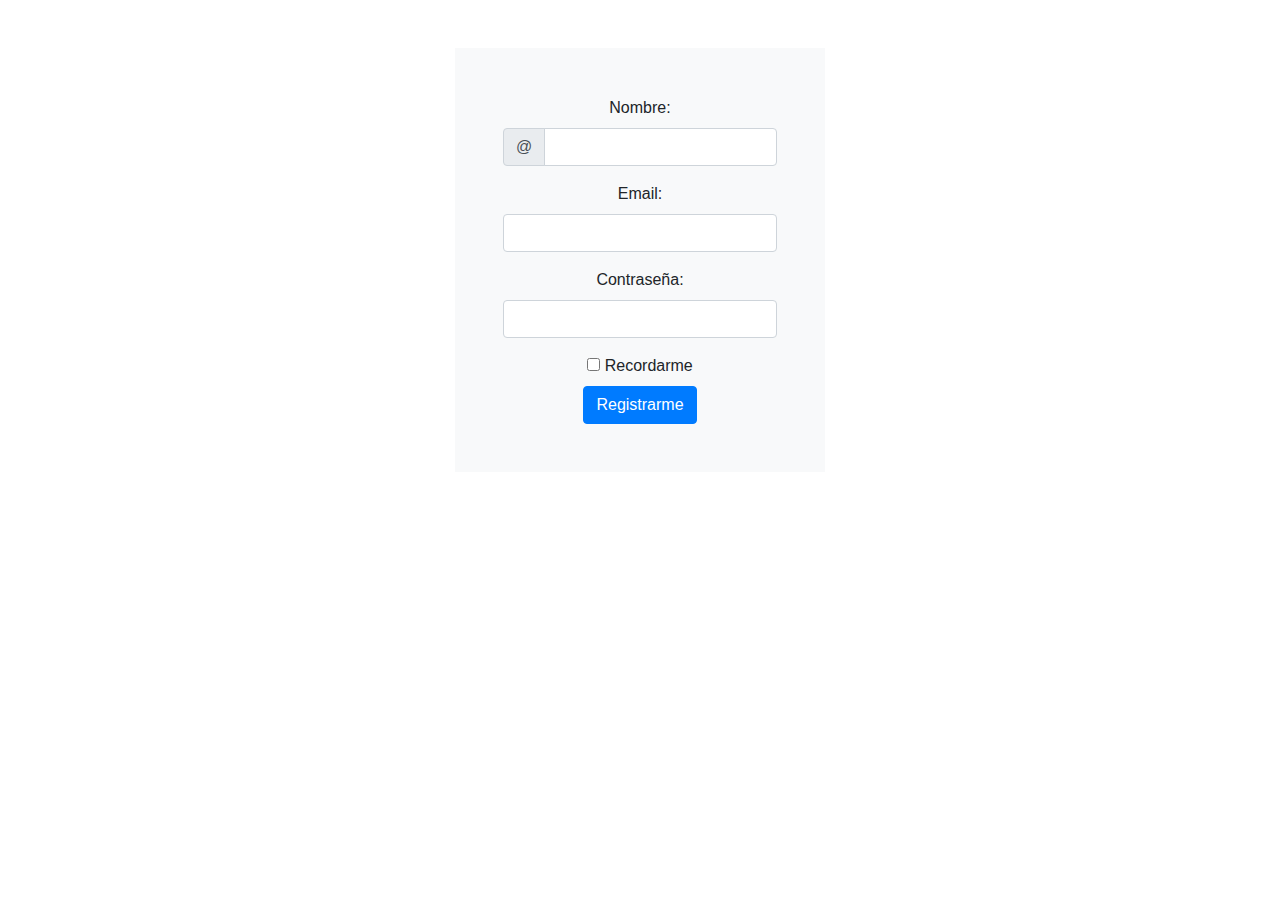
<file: phpdomestika/index.html>
<!DOCTYPE html>
<html lang="en">
<head>
    <meta charset="UTF-8">
    <meta name="viewport" content="width=device-width, initial-scale=1.0">
    <link rel="stylesheet" href="https://stackpath.bootstrapcdn.com/bootstrap/4.5.2/css/bootstrap.min.css" integrity="sha384-JcKb8q3iqJ61gNV9KGb8thSsNjpSL0n8PARn9HuZOnIxN0hoP+VmmDGMN5t9UJ0Z" crossorigin="anonymous">

    <title>Document</title>
</head>
<body>
    <div class="pt-5 d-flex justify-content-center text-center">
    <form method="POST" class="p-5 bg-light form-horizontal">
        <div class="form-group">
            <label class="control-label" for="nombre">Nombre:</label>
            <div class="input-group mb-3">
                <div class="input-group-prepend">

                    <span class="input-group-text">@</span>
                   
                </div>
                 <input type="text" class="form-control" id="nombreRegistro">
            </div>
          
          </div>
        <div class="form-group">
          <label class="control-label" for="email">Email:</label>
          <input type="email" class="form-control" id="emailRegistro">
        </div>
        <div class="form-group">
          <label class="control-label" for="pwd">Contraseña:</label>
          <input type="password" class="form-control" id="pwdRegistro">
        </div>
        <div class="checkbox">
          <label class="control-label"><input type="checkbox"> Recordarme</label>
        </div>
        <button type="submit" class="btn btn-primary">Registrarme</button>
      </form>
    </div>
</body>

<script src="https://code.jquery.com/jquery-3.5.1.slim.min.js" integrity="sha384-DfXdz2htPH0lsSSs5nCTpuj/zy4C+OGpamoFVy38MVBnE+IbbVYUew+OrCXaRkfj" crossorigin="anonymous"></script>
<script src="https://cdn.jsdelivr.net/npm/popper.js@1.16.1/dist/umd/popper.min.js" integrity="sha384-9/reFTGAW83EW2RDu2S0VKaIzap3H66lZH81PoYlFhbGU+6BZp6G7niu735Sk7lN" crossorigin="anonymous"></script>
<script src="https://stackpath.bootstrapcdn.com/bootstrap/4.5.2/js/bootstrap.min.js" integrity="sha384-B4gt1jrGC7Jh4AgTPSdUtOBvfO8shuf57BaghqFfPlYxofvL8/KUEfYiJOMMV+rV" crossorigin="anonymous"></script>
</html>
</file>
